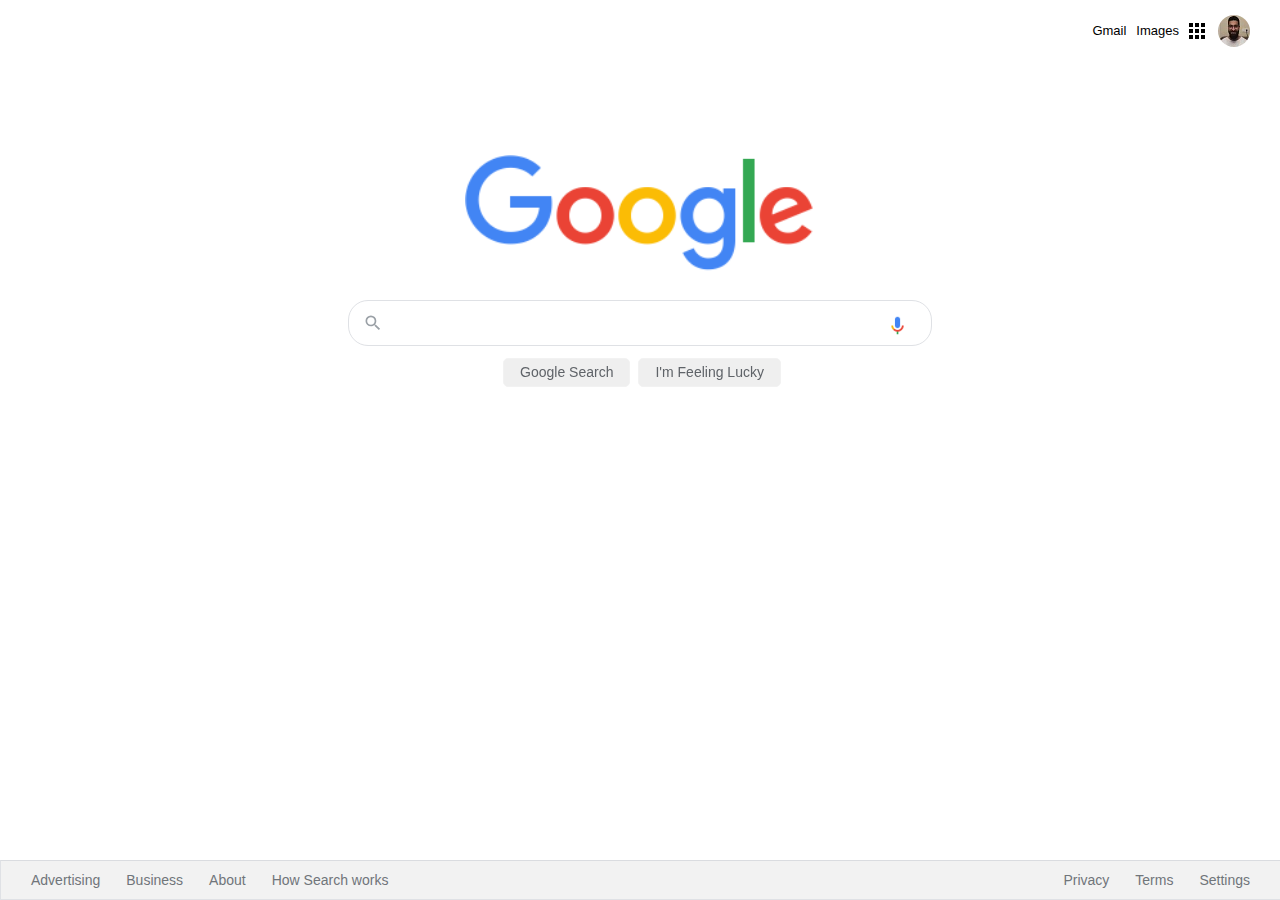
<file: CSS Odev3/index.html>
<!DOCTYPE html>
<html lang="en">
  <head>
    <meta charset="UTF-8" />
    <meta name="viewport" content="width=device-width, initial-scale=1.0" />
    <link rel="stylesheet" href="css/style.css" />
    <title>Google</title>
  </head>
  <body>
    <div class="panel">
      <nav>
        <ul class="header">
          <li class="pic headerli" >
            <a href="https://www.github.com/felsefice" target="_blank"
              ><img
                src="assets/myPhoto.jpg"
                alt=""
                style="margin-right: 1px; border-radius: 50px;"
            /></a>
          </li>
          <li style="margin: 8px" class="headerli">
            <a href="https://www.google.com.tr/intl/en/about/products?tab=wh"
              ><img src="assets/appsbutton.svg" alt="" style="width: 16px; height: 16px; margin-right: 3px;"></a
            >
          </li>
          <li style="margin: 8px; margin-left: -2px;" class="headerli">
            <a
              href="https://www.google.com.tr/imghp?hl=en&tab=wi&authuser=0&ogbl"
              >Images</a
            >
          </li>
          <li style="margin: 8px" class="headerli">
            <a href="https://mail.google.com/mail/?tab=wm&authuser=0&ogbl"
              >Gmail</a
            >
          </li>
        </ul>
      </nav>
      <div class="container">
        <img
          src="assets/logo.png"
          width="350px"
          alt=""
        />
      </div>
      <div class="search-area">
        <div class="search">
          <div class="search-img">
            <span>
              <svg
                focusable="false"
                xmlns="http://www.w3.org/2000/svg"
                viewBox="0 0 24 24"
              >
                <path
                  d="M15.5 14h-.79l-.28-.27A6.471 6.471 0 0 0 16 9.5 6.5 6.5 0 1 0 9.5 16c1.61 0 3.09-.59 4.23-1.57l.27.28v.79l5 4.99L20.49 19l-4.99-5zm-6 0C7.01 14 5 11.99 5 9.5S7.01 5 9.5 5 14 7.01 14 9.5 11.99 14 9.5 14z"
                ></path>
              </svg>
            </span>
          </div>
          <div class="input-enter">
            <div class="input-area">
              <input
                type="text"
                class="input"
                maxlength="2048"
                autofocus="true"
              />
            </div>
          </div>
          <div id="voice-search">
            <button id="voiceSearchButton" title="sese göre ara"></button>
          </div>
        </div>
      </div>

      <div class="buttons">
        <a href=""
          ><button class="googlesearch">Google Search</button></a
        >
        <a href=""
          ><button class="feelinglucky">I'm Feeling Lucky</button></a
        >
      </div>
    </div>

    <nav>
      <ul class="footer">
        <li class="footerli">
          <a
            href="https://www.google.com/intl/en_tr/ads/?subid=ww-ww-et-g-awa-a-g_hpafoot1_1!o2&utm_source=google.com&utm_medium=referral&utm_campaign=google_hpafooter&fg=1"
            >Advertising</a
          >
        </li>
        <li class="footerli">
          <a
            href="https://www.google.com/services/?subid=ww-ww-et-g-awa-a-g_hpbfoot1_1!o2&utm_source=google.com&utm_medium=referral&utm_campaign=google_hpbfooter&fg=1"
            >Business</a
          >
        </li>
        <li class="footerli">
          <a
            href="https://about.google/?utm_source=google-TR&utm_medium=referral&utm_campaign=hp-footer&fg=1"
            >About</a
          >
        </li>
        <li class="footerli">
          <a href="https://google.com/search/howsearchworks/?fg=1"
            >How Search works</a
          >
        </li>

        <li class="footerli" style="float: right; margin-right: 35px">
          <a href="https://www.google.com/preferences?hl=en">Settings</a>
        </li>

        <li class="footerli" style="float: right">
          <a href="https://policies.google.com/terms?hl=en-TR&fg=1">Terms</a>
        </li>

        <li class="footerli" style="float: right">
          <a href="https://policies.google.com/privacy?hl=en-TR&fg=1">Privacy</a>
        </li>
      </ul>
    </nav>
  </body>
</html>
</file>
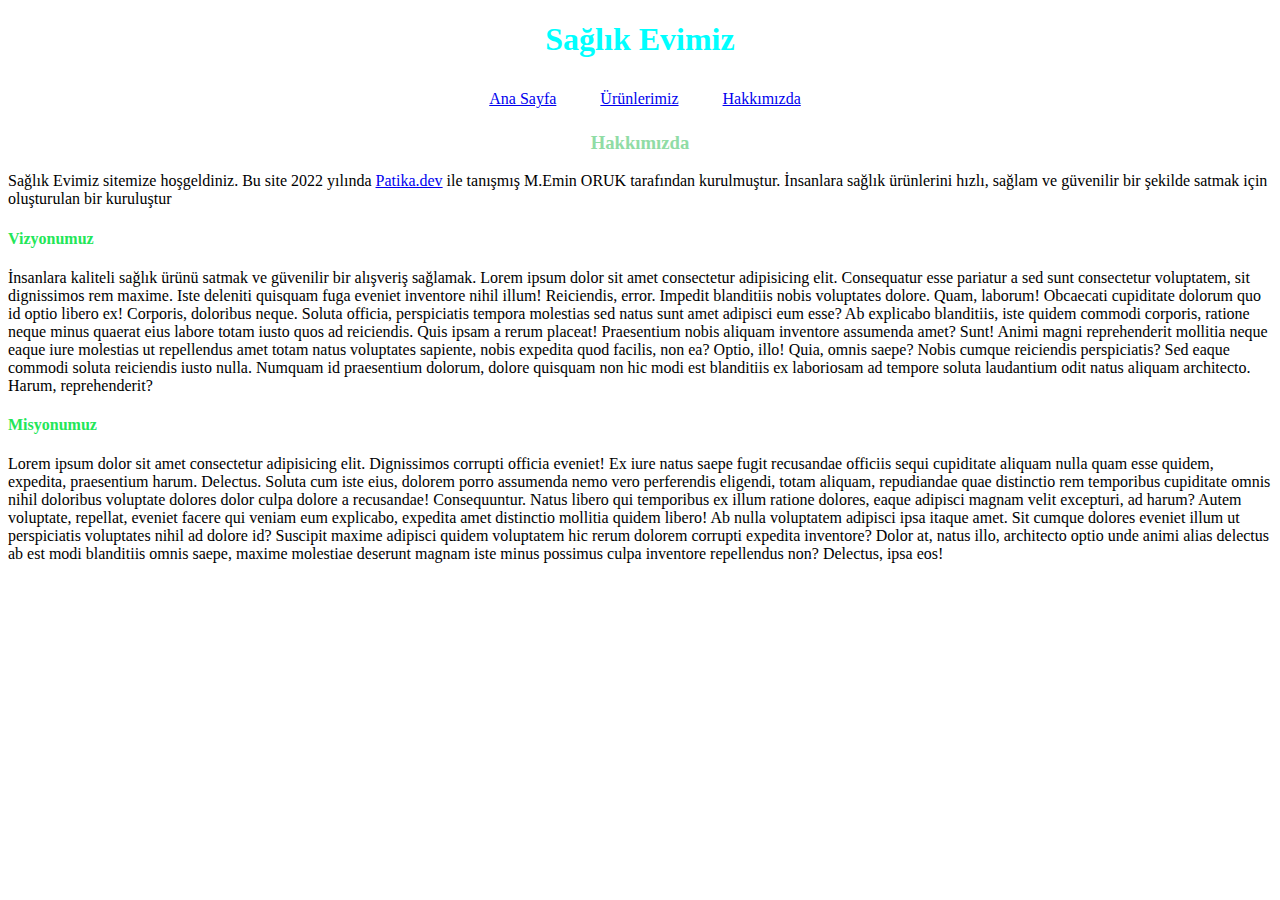
<file: CSS Odev1/about-us.html>
<!DOCTYPE html>
<html lang="en">
<head>
    <meta charset="UTF-8">
    <meta http-equiv="X-UA-Compatible" content="IE=edge">
    <meta name="viewport" content="width=device-width, initial-scale=1.0">
    <style>
        .text-div{
            text-align: left;
        }
        
    </style>
    <link rel="stylesheet" href="index.css">
    <title>Sağlık Evimiz | Hakkımızda</title>
</head>
<body>
    <div class="main-div"> <!-- Main-div -->
        <h1 class="h1-O">Sağlık Evimiz</h1>
        <div class="navbar-div"><!-- Navbar-div -->
            <ul class="ul1-O">
                <li><a href="index.html">Ana Sayfa</a></li>
                <li><a href="products.html">Ürünlerimiz</a></li>
                <li><a href="about-us.html">Hakkımızda</a></li>
            </ul>
        </div>
        <h3 class="h3-O">Hakkımızda</h3>
        <div class="text-div">
            <p>Sağlık Evimiz sitemize hoşgeldiniz. 
            Bu site 2022 yılında <a href="https://www.patika.dev/tr" target="_blank">Patika.dev</a> ile tanışmış M.Emin ORUK tarafından kurulmuştur.
            İnsanlara sağlık ürünlerini hızlı, sağlam ve güvenilir bir şekilde satmak için oluşturulan bir kuruluştur
            </p>
            <h4 class="h4-O">Vizyonumuz</h4>
            <p>İnsanlara kaliteli sağlık ürünü satmak ve güvenilir bir alışveriş sağlamak. Lorem ipsum dolor sit amet consectetur adipisicing elit. Consequatur esse pariatur a sed sunt consectetur voluptatem, sit dignissimos rem maxime. Iste deleniti quisquam fuga eveniet inventore nihil illum! Reiciendis, error.
            Impedit blanditiis nobis voluptates dolore. Quam, laborum! Obcaecati cupiditate dolorum quo id optio libero ex! Corporis, doloribus neque. Soluta officia, perspiciatis tempora molestias sed natus sunt amet adipisci eum esse?
            Ab explicabo blanditiis, iste quidem commodi corporis, ratione neque minus quaerat eius labore totam iusto quos ad reiciendis. Quis ipsam a rerum placeat! Praesentium nobis aliquam inventore assumenda amet? Sunt!
            Animi magni reprehenderit mollitia neque eaque iure molestias ut repellendus amet totam natus voluptates sapiente, nobis expedita quod facilis, non ea? Optio, illo! Quia, omnis saepe? Nobis cumque reiciendis perspiciatis?
            Sed eaque commodi soluta reiciendis iusto nulla. Numquam id praesentium dolorum, dolore quisquam non hic modi est blanditiis ex laboriosam ad tempore soluta laudantium odit natus aliquam architecto. Harum, reprehenderit?
            </p>
            <h4 class="h4-O">Misyonumuz</h4>
            <p>Lorem ipsum dolor sit amet consectetur adipisicing elit. Dignissimos corrupti officia eveniet! Ex iure natus saepe fugit recusandae officiis sequi cupiditate aliquam nulla quam esse quidem, expedita, praesentium harum. Delectus.
            Soluta cum iste eius, dolorem porro assumenda nemo vero perferendis eligendi, totam aliquam, repudiandae quae distinctio rem temporibus cupiditate omnis nihil doloribus voluptate dolores dolor culpa dolore a recusandae! Consequuntur.
            Natus libero qui temporibus ex illum ratione dolores, eaque adipisci magnam velit excepturi, ad harum? Autem voluptate, repellat, eveniet facere qui veniam eum explicabo, expedita amet distinctio mollitia quidem libero!
            Ab nulla voluptatem adipisci ipsa itaque amet. Sit cumque dolores eveniet illum ut perspiciatis voluptates nihil ad dolore id? Suscipit maxime adipisci quidem voluptatem hic rerum dolorem corrupti expedita inventore?
            Dolor at, natus illo, architecto optio unde animi alias delectus ab est modi blanditiis omnis saepe, maxime molestiae deserunt magnam iste minus possimus culpa inventore repellendus non? Delectus, ipsa eos!
            </p>
        </div>
    </div>
</body>
</html>
</file>
<file: CSS Odev3/css/style.css>
.header {
    list-style-type: none;
    margin: 10px;
    overflow: hidden;
    margin-right: 16px;
    font-family: arial,sans-serif;
    font-size: 13px;
  }
  
  .headerli a {
    display: block;
    color: black;
    text-align: center;
    padding: 5px 5px;
    text-decoration: none;
    float: right;
  }
  
  .headerli a:hover {
    text-decoration: underline;
  }
  
  .container {
    text-align: center;
    margin: 100px;
  }
  
  .search-area {
    background: #fff;
    display: flex;
    border: 1px solid #dfe1e5;
    box-shadow: none;
    z-index: 3;
    height: 44px;
    margin: 0 auto;
    margin-top: -77px;
    width: 582px;
    border-radius: 20px;
  }
  
  .search-area:hover {
  box-shadow: 0 2px 3px 0 rgba(0,0,0,0.24), 0 2px 5px 0 rgba(0,0,0,0.19);
  }
  
  .search {
    flex: 1;
    display: flex;
    padding: 5px 8px 0 16px;
    padding-left: 14px;
  }
  
  .search-img {
    display: flex;
    align-items: center;
    padding-right: 13px;
    margin-top: -5px;
  }
  
  .search-img span {
    color: #9aa0a6;
    height: 20px;
    width: 20px;
    margin-top: 0px;
    display: inline-block;
    fill: currentColor;
    line-height: 24px;
    position: relative;
  }
  
  .input-enter {
    display: flex;
    flex: 1;
    flex-wrap: wrap;
    
  }
  
  .input-area {
    color: transparent;
    flex: 100%;
    white-space: pre;
    font: 16px arial, sans-serif;
    line-height: 34px;
    height: 34px !important;
    display: block;
  }
  
  .input {
    margin: 0;
    padding: 0;
    color: rgba(0, 0, 0, 0.87);
    word-wrap: break-word;
    outline: none;
    display: flex;
    flex: 100%;
    margin-top: -68px;
    font: 16px arial, sans-serif;
    line-height: 34px;
    height: 34px !important;
    text-rendering: auto;
    letter-spacing: normal;
    word-spacing: normal;
    text-transform: none;
    text-indent: 0px;
    text-shadow: none;
    text-align: start;
    appearance: textfield;
    cursor: text;
    border: none;
    width: 480px;
  }
  
  #voice-search{
    flex: 1 0 auto;
    display: flex;
    cursor: pointer;
    align-items: center;
    border: 0;
    background: transparent;
    outline: none;
    padding: 0 8px;
    width: 24px;
    line-height: 44px;
  }
  
  #voiceSearchButton{
      background: url(/CSS%20Odev3/assets/voicelogo.png) no-repeat center;
      background-size: 21px 21px;
      border: none;
      border-radius: 2px;
      cursor: pointer;
      height: 34px;
      outline: 0;
      padding: 0;
      pointer-events: auto;
      position: absolute;
      width: 26px;
  }
  
  .buttons{
    margin: 1px 1px 1px 1px;
    text-align: center;
  }
  
  
  .googlesearch {
    margin: 11px 4px;
    padding: 0 16px;
    line-height: 27px;
    min-width: 54px;
    text-align: center;
    cursor: pointer;
    user-select: none;
    border: 1px solid #f2f2f2;
    border-radius: 5px;
    font-family: Arial, Helvetica, sans-serif;
    color: #5f6368;
    font-size: 14px; 
    box-shadow: none;
  }

  .googlesearch:hover{
    box-shadow: 0 2px 3px 0 rgba(0,0,0,0.24), 0 2px 5px 0 rgba(0,0,0,0.19);
  }
  
  .feelinglucky {
    padding: 0 16px;
    line-height: 27px;
    min-width: 54px;
    text-align: center;
    cursor: pointer;
    user-select: none;
    border: 1px solid #f2f2f2;
    border-radius: 5px;
    font-family: Arial, Helvetica, sans-serif;
    color: #5f6368;
    font-size: 14px;
    box-shadow: none;
  }

  .feelinglucky:hover{
    box-shadow: 0 2px 3px 0 rgba(0,0,0,0.24), 0 2px 5px 0 rgba(0,0,0,0.19);
  }
  
  .footer {
    margin: 0;
    padding: 0;
    overflow: hidden;
    border: 1px solid #dfe1e5;
    border-top: 1px solid #dadce0;
    position: fixed;
    bottom: 0;
    width: 100%;
    margin-left: -8px;
    line-height: 10px;
    list-style-type: none;
    background-color:  #f2f2f2;
  }
  
  .footerli {
    float: left;
  }
  
  .footerli a {
    display: block;
    color: #70757a;
    text-align: center;
    padding: 14px 16px;
    text-decoration: none;
    font-family: arial, sans-serif;
    font-size: 14px;
    margin-left: 14px;
    margin-right: -20px;
  }
  
  .footerli a:hover {
    text-decoration: underline;
  }
</file>
<file: CSS Odev1/index.css>
.main-div{
    text-align: center;
    font-family: Georgia, serif;
}

.ul1-O>li{
     
    display: inline-block; padding: 5px; margin-top: 5px; margin-right:30px ;
}

.h1-O{
    color: aqua;
}

.h3-O{
    color:#90DCA5;
}

.h4-O{
    color:#23E658
}
.p-div{
    font-family: cursive;
}
.price{
    font-weight: bold;
}
</file>
